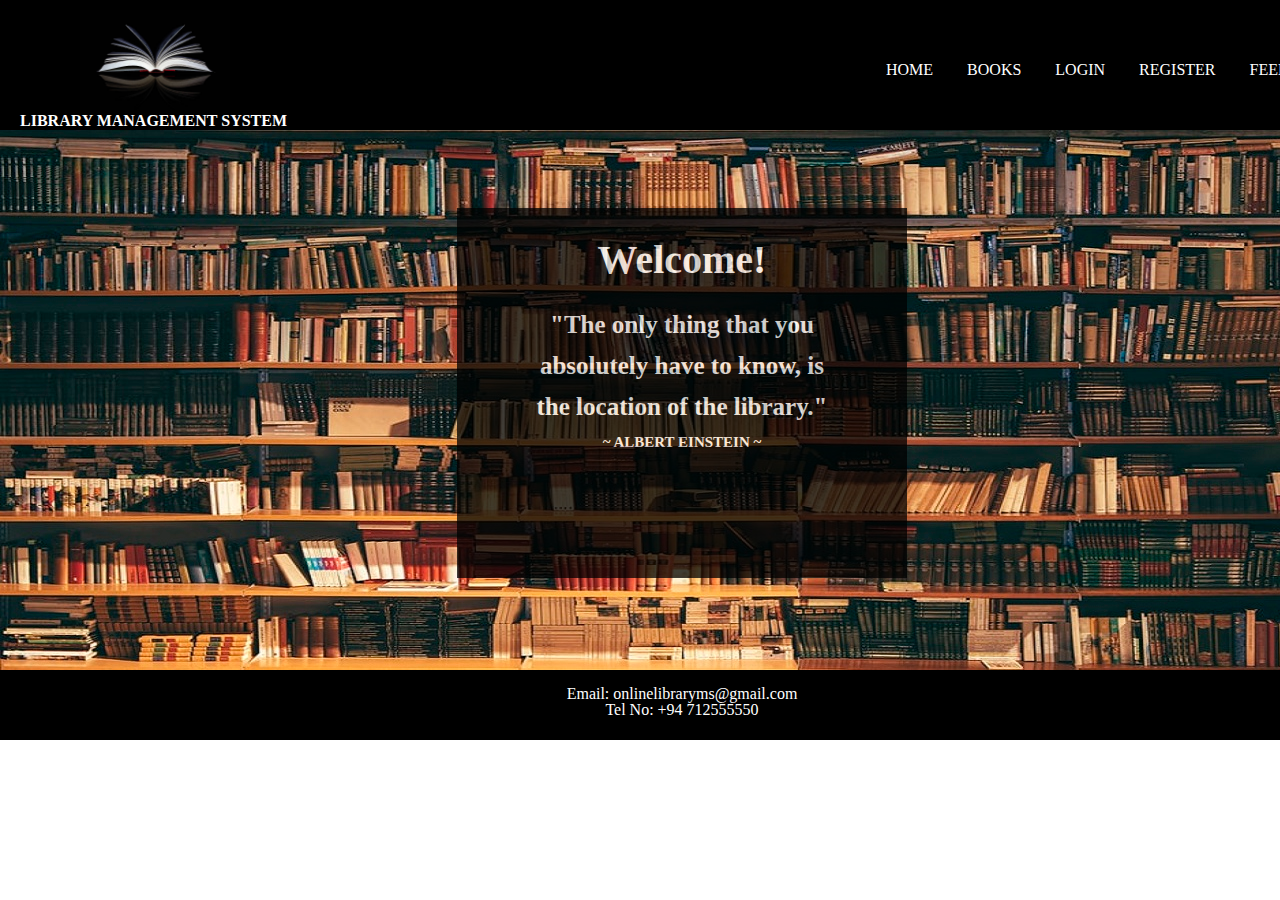
<file: index.html>
<!DOCTYPE html>
<html>
    <head>
        <title>Library Management System</title>
        <link rel="stylesheet" type="text/css" href="style.css">
        <meta charset="utf-8">
         <meta name="viewport" content="width = device-width, initial-scale=1">
        <style type="text/css">
            nav{
                float: right;
                word-spacing: 30px;
                padding: 30px;
            }
            nav li{
                display: inline-block;
                line-height: 80px;
            }
        </style>
    </head>
    <body>
        <div class = "wrapper">
            <header>
                <div class="logo">
                    <img src="images/logo.jpg" height="100px" width="150px">
                    <h1 style="color: white;">LIBRARY MANAGEMENT SYSTEM</h1>
                </div>

                <nav>
                    <ul>
                        <li><a href="index.html">HOME</a></li>
                        <li><a href="books.html">BOOKS</a></li>
                        <li><a href="login.html">LOGIN</a></li>
                        <li><a href="registration.html">REGISTER</a></li>
                        <li><a href="feedback.html">FEEDBACK</a></li>
                    </ul>
                </nav>
            </header>
            <section>
                <div id="homeimg">
                    <br><br><br>
                    <div class="box1">
                        <br><br>
                        <h1 style="text-align: center; font-size:40px;"> Welcome!</h1><br><br>
                        <h1 style="text-align: center; font-size: 25px;"> "The only thing that you</h1><br>
                        <h1 style="text-align: center; font-size: 25px;"> absolutely have to know, is</h1><br>
                        <h1 style="text-align: center; font-size: 25px;"> the location of the library."</h1><br>
                        <h1 style="text-align: center; font-size: 15px;"> ~ ALBERT EINSTEIN ~</h1>
                    </div> 

                </div>
                
                
            </section>
            <footer>
                <p style="color: white; text-align: center;">
                    <br>
                    Email: onlinelibraryms@gmail.com <br>
                    Tel No: +94 712555550
                </p>
            </footer>
        </div>
    </body>
</html>
</file>
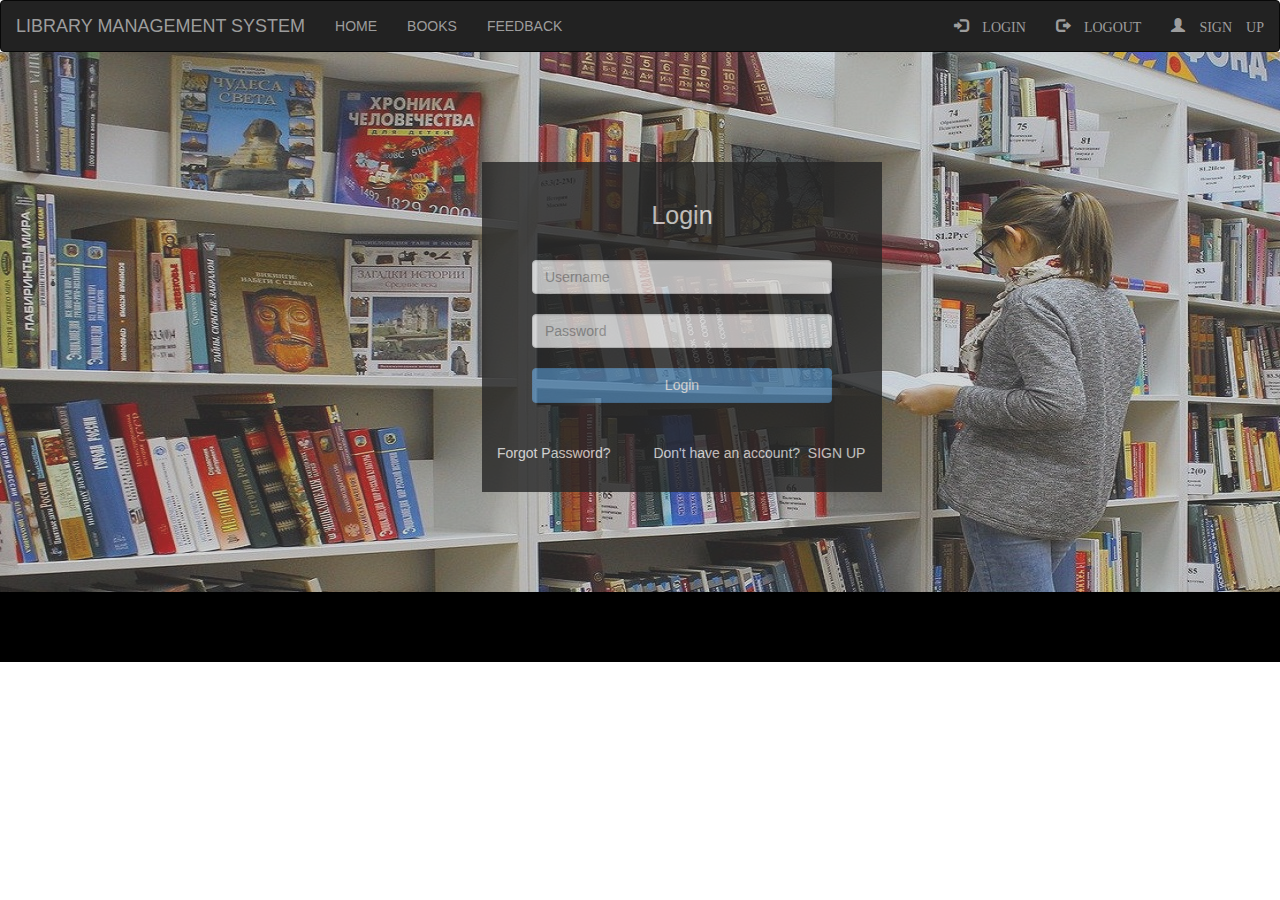
<file: login.html>
<!DOCTYPE html>
<html>
    <head>
        <title>Login</title>
        <link rel="stylesheet" type="text/css" href="style.css">
        <meta charset="utf-8">
        <meta name="viewport" content="width = device-width, initial-scale=1">
        
        <link rel="stylesheet" href="https://maxcdn.bootstrapcdn.com/bootstrap/3.4.1/css/bootstrap.min.css">
        <script src="https://ajax.googleapis.com/ajax/libs/jquery/3.5.1/jquery.min.js"></script>
        <script src="https://maxcdn.bootstrapcdn.com/bootstrap/3.4.1/js/bootstrap.min.js"></script>

        <style type="text/css">
            section{
                margin-top: -20px;
            }

        </style>
    </head>
    <body>
        <nav class="navbar navbar-inverse">
            <div class="container-fluid">
                <div class="navbar-header">
                    <a class="navbar-brand active">LIBRARY MANAGEMENT SYSTEM</a>
                </div>
                <ul class="nav navbar-nav">
                    <li><a href="index.html">HOME</a></li>
                    <li><a href="books.html">BOOKS</a></li>
                    <li><a href="feedback.html">FEEDBACK</a></li>
                </ul>

                <ul class="nav navbar-nav navbar-right">
                    <li><a href="login.html"><span class="glyphicon glyphicon-log-in"> LOGIN</span></a></li>
                    <li><a href="login.html"><span class="glyphicon glyphicon-log-out"> LOGOUT</span></a></li>
                    <li><a href="registration.html"><span class="glyphicon glyphicon-user"> SIGN UP</span></a></li>
                </ul>
            </div>
        </nav>
            

            
        



        <!--<header>
            <div class="logo">
                <img src="images/logo.jpg" height="100px" width="150px">
                <p style="color: white; font-family:'Times New Roman', Times, serif;"><b>LIBRARY MANAGEMENT SYSTEM</b></p>
            </div>

            <nav>
                <ul>
                    <li><a href="index.html">HOME</a></li>
                    <li><a href="books.html">BOOKS</a></li>
                    <li><a href="login.html">LOGIN</a></li>
                    <li><a href="registration.html">REGISTER</a></li>
                    <li><a href="feedback.html">FEEDBACK</a></li>
                </ul>
            </nav>
        </header>-->
        <section>
            <div id="loginimg">
                <br><br><br><br>
                <div class="box2"><br>
                    <h1 style="text-align: center; font-size: 25px;">Login</h1><br>
                    <form name="login" action=" " method=" ">
                        <div class="login">
                            <input class="form-control" type="text" name="username" placeholder="Username" required=""> <br>
                            <input class="form-control"type="password" name="password" placeholder="Password" required=""><br>
                            <input class="btn btn-primary" type="submit" name="submit" value="Login">   
                       </div>
                        <p id="login">
                            <br><br>
                            <a style="color: white;" href="">Forgot Password?</a> &nbsp; &nbsp; &nbsp; &nbsp; &nbsp; 
                            Don't have an account? &nbsp;<a style="color: white;" href="registration.html">SIGN UP</a>

                        </p>
                    </form>
                </div>
            </div>

        </section>
        <footer>

        </footer>
    </body>
</html>
</file>
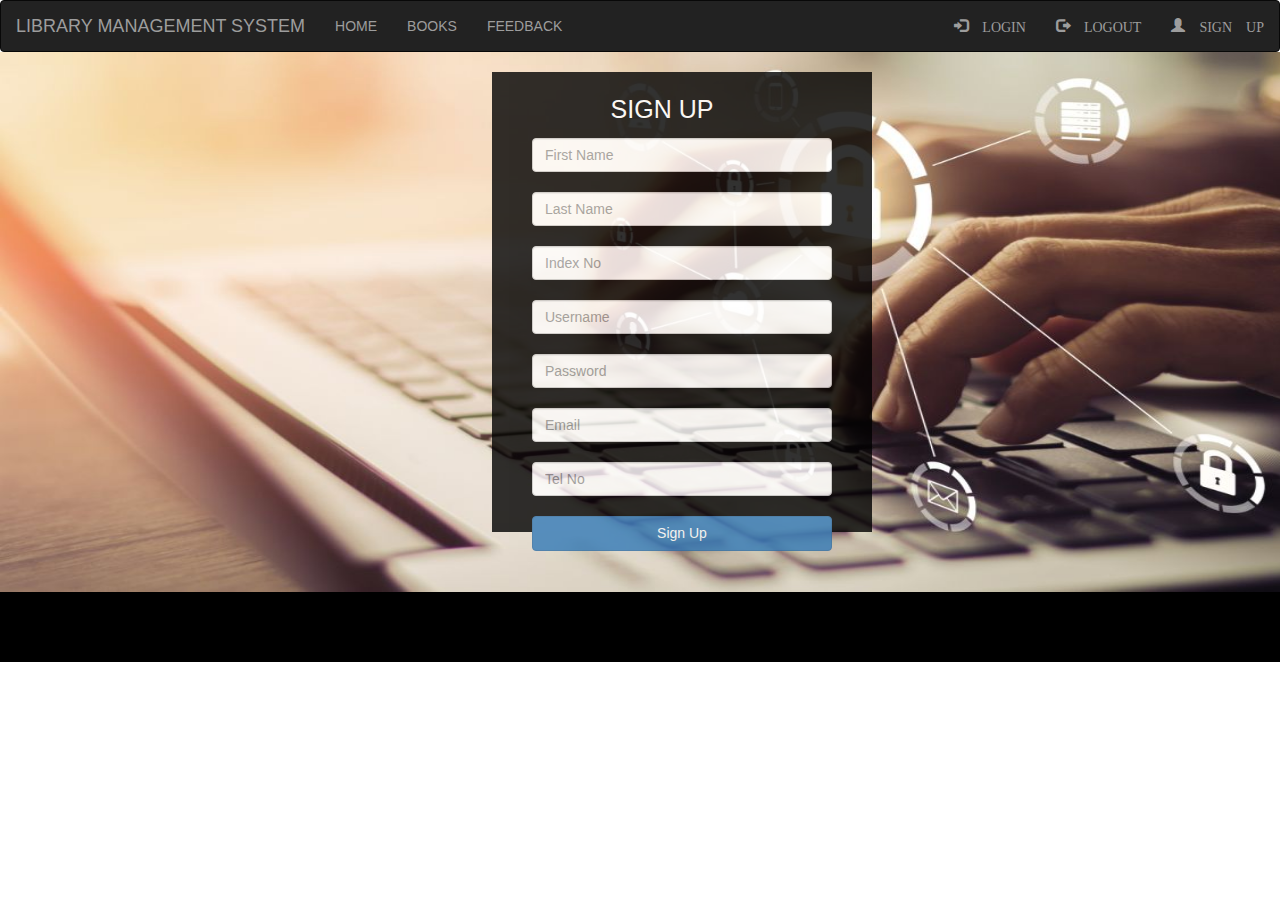
<file: registration.html>
<!DOCTYPE html>
<html>
    <head>
        <title>Student Registration</title>
        <link rel="stylesheet" type="text/css" href="style.css">
        <meta charset="utf-8">
        <meta name="viewport" content="width = device-width, initial-scale=1">
 
        <link rel="stylesheet" href="https://maxcdn.bootstrapcdn.com/bootstrap/3.4.1/css/bootstrap.min.css">
        <script src="https://ajax.googleapis.com/ajax/libs/jquery/3.5.1/jquery.min.js"></script>
        <script src="https://maxcdn.bootstrapcdn.com/bootstrap/3.4.1/js/bootstrap.min.js"></script>
    
    <style type="text/css">
        section{
            margin-top: -20px;
        }

    </style>
</head>
<body>
    <nav class="navbar navbar-inverse">
        <div class="container-fluid">
            <div class="navbar-header">
                <a class="navbar-brand active">LIBRARY MANAGEMENT SYSTEM</a>
            </div>
            <ul class="nav navbar-nav">
                <li><a href="index.html">HOME</a></li>
                <li><a href="books.html">BOOKS</a></li>
                <li><a href="feedback.html">FEEDBACK</a></li>
            </ul>

            <ul class="nav navbar-nav navbar-right">
                <li><a href="login.html"><span class="glyphicon glyphicon-log-in"> LOGIN</span></a></li>
                <li><a href="login.html"><span class="glyphicon glyphicon-log-out"> LOGOUT</span></a></li>
                <li><a href="registration.html"><span class="glyphicon glyphicon-user"> SIGN UP</span></a></li>
            </ul>
        </div>
    </nav>
        </header>
        <section>
            <div id="regimg">
               <br>
                <div class="box3"><br>
                    <p style="text-align: center; font-size: 25px;">SIGN UP</p>
                    <form name="registration" action=" " method=" ">
                        <div class="reg">
                            <input class="form-control" type="text" name="first" placeholder="First Name" required=""> <br>
                            <input class="form-control" type="text" name="last" placeholder="Last Name" required=""> <br>
                            <input class="form-control" type="text" name="indexno" placeholder="Index No" required=""> <br>
                            <input class="form-control" type="text" name="username" placeholder="Username" required=""> <br>
                            <input class="form-control" type="password" name="password" placeholder="Password" required=""><br>
                            <input class="form-control" type="text" name="email" placeholder="Email" required=""> <br>
                            <input class="form-control" type="text" name="telno" placeholder="Tel No" required=""> <br>
                            <input class="btn btn-primary" type="submit" name="submit" value="Sign Up">
                        </div>
                    </form>
                   
                </div>
            </div>

        </section>
        <footer>

        </footer>
    </body>
</html>
</file>
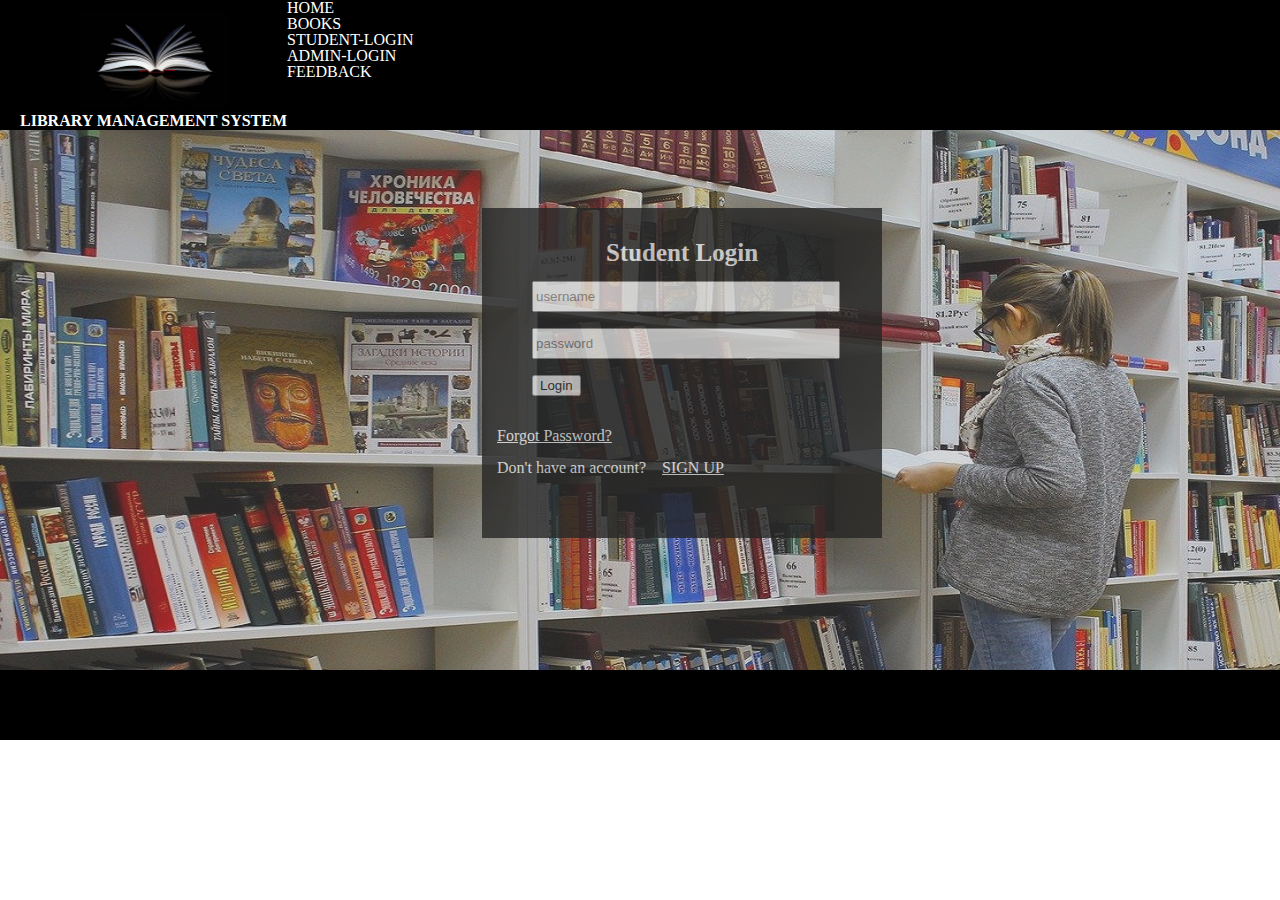
<file: student_login.html>
<!DOCTYPE html>
<html>
    <head>
        <title>Student Login</title>
        <link rel="stylesheet" type="text/css" href="style.css">
        <meta charset="utf-8">
        <meta name="viewport" content="width = device-width, initial-scale=1">

    </head>
    <body>
        <header>
            <div class="logo">
                <img src="images/logo.jpg" height="100px" width="150px">
                <h1 style="color: white;">LIBRARY MANAGEMENT SYSTEM</h1>
            </div>

            <nav>
                <ul>
                    <li><a href="index.html">HOME</a></li>
                    <li><a href="books.html">BOOKS</a></li>
                    <li><a href="student_login.html">STUDENT-LOGIN</a></li>
                    <li><a href="admin_login.html">ADMIN-LOGIN</a></li>
                    <li><a href="feedback.html">FEEDBACK</a></li>
                </ul>
            </nav>
        </header>
        <section>
            <div id="loginimg">
                <br><br><br>
                <div class="box2"><br><br>
                    <!-- <h1 style="text-align: center; font-size: 35px; font-family: Lucida console;">
                    LIBRARY MANAGEMENT SYSTEM</h1><br>
                    --><h1 style="text-align: center; font-size: 25px;">Student Login</h1><br>
                    <form name="login" action=" " method=" ">
                        <div class="login">
                            <input type="text" name="username" placeholder="username" required=""> <br><br>
                            <input type="password" name="password" placeholder="password" required=""><br><br> 
                            <button>Login</button>
                        </div>
                    </form>
                    <p id="login">
                        <br><br>
                        <a style="color: white;" href="">Forgot Password?</a><br><br>
                        Don't have an account? &nbsp; &nbsp;<a style="color: white;" href="registration.html">SIGN UP</a>

                    </p>
                </div>
            </div>

        </section>
        <footer>

        </footer>
    </body>
</html>
</file>
<file: style.css>
/*
html5doctor.com Reset Stylesheet
v1.6.1
Last Updated: 2010-09-17
Author: Richard Clark - http://richclarkdesign.com
Twitter: @rich_clark
*/

html, body, div, span, object, iframe,
h1, h2, h3, h4, h5, h6, p, blockquote, pre,
abbr, address, cite, code,
del, dfn, em, img, ins, kbd, q, samp,
small, strong, sub, sup, var,
b, i,
dl, dt, dd, ol, ul, li,
fieldset, form, label, legend,
table, caption, tbody, tfoot, thead, tr, th, td,
article, aside, canvas, details, figcaption, figure,
footer, header, hgroup, menu, nav, section, summary,
time, mark, audio, video {
    margin:0;
    padding:0;
    border:0;
    outline:0;
    font-size:100%;
    vertical-align:baseline;
    background:transparent;
}

body {
    line-height:1;
}

article,aside,details,figcaption,figure,
footer,header,hgroup,menu,nav,section {
    display:block;
}

nav ul {
    list-style:none;
}

blockquote, q {
    quotes:none;
}

blockquote:before, blockquote:after,
q:before, q:after {
    content:'';
    content:none;
}

a {
    margin:0;
    padding:0;
    font-size:100%;
    vertical-align:baseline;
    background:transparent;
}

/* change colours to suit your needs */
ins {
    background-color:#ff9;
    color:#000;
    text-decoration:none;
}

/* change colours to suit your needs */
mark {
    background-color:#ff9;
    color:#000;
    font-style:italic;
    font-weight:bold;
}

del {
    text-decoration: line-through;
}

abbr[title], dfn[title] {
    border-bottom:1px dotted;
    cursor:help;
}

table {
    border-collapse:collapse;
    border-spacing:0;
}

/* change border colour to suit your needs */
hr {
    display:block;
    height:1px;
    border:0;  
    border-top:1px solid #cccccc;
    margin:1em 0;
    padding:0;
}

input, select {
    vertical-align:middle;
}

/*-----------------------Main code INDEX.html----------------------------------------------*/

.wrapper{
    height: 740px;
    width: 1364px;
   /* background-color: red;*/
}

header{
    height: 130px;
    width: 1364px;
    background-color: black;
}

section{
    height: 540px;
    width: 1364px;
    background-color: grey;
}
footer{
    height: 70px;
    width: 1364px;
    background-color: black;
}
.logo{
    float: left;
    padding-top: 10px;
    padding-left: 20px;
}
.logo img{
    padding-left: 60px;
}
li a{
    color: white;
    text-decoration: none;
}/*
nav{
    float: right;
    word-spacing: 30px;
    padding: 30px;
}
nav li{
    display: inline-block;
    line-height: 80px;
}*/
#homeimg{
    height:540px ;
    background-image: url(images/background.jpg);
    background-size: auto;
}
.box1{
    height: 370px;
    width: 450px;
    background-color: rgb(0, 0, 0);
    margin: 30px auto;
    opacity: .75;
    color: white;
}

/*----------------------------------login.html----------------------------------------------------*/

#loginimg{
    height: 540px;
    background-image:url(images/stlogimg2.jpg);
    background-size: auto;
    opacity: .7;
}
form .login{
    margin: auto 50px;
}
input{
    height: 25px;
    width: 300px;
}
.box2{
    height: 330px;
    width: 400px;
    background-color: rgb(0, 0, 0);
    margin: 30px auto;
    opacity: 0.8;
    color: white;
}
#login{
    color: white;
    padding-left: 15px;
}

.btn-primary{
    height: 35px;
    border-color: #02111e;
    border: 3px;
    
}

/*-----------------------------------registration.html-----------------------------------------------------*/

#regimg{
    height: 540px;
    background-image:url(images/signupimg.jpg);
    background-size: 1364px 540px;
    background-repeat: no-repeat;
   
}
.reg{
    color: white;
    padding-left: 40px;
}
.box3{
    height: 460px;
    width: 380px;
    background-color: rgb(0, 0, 0);
    margin: 0px auto;
    opacity: 0.8;
    color: white;
    padding-right: 40px;
}
</file>
